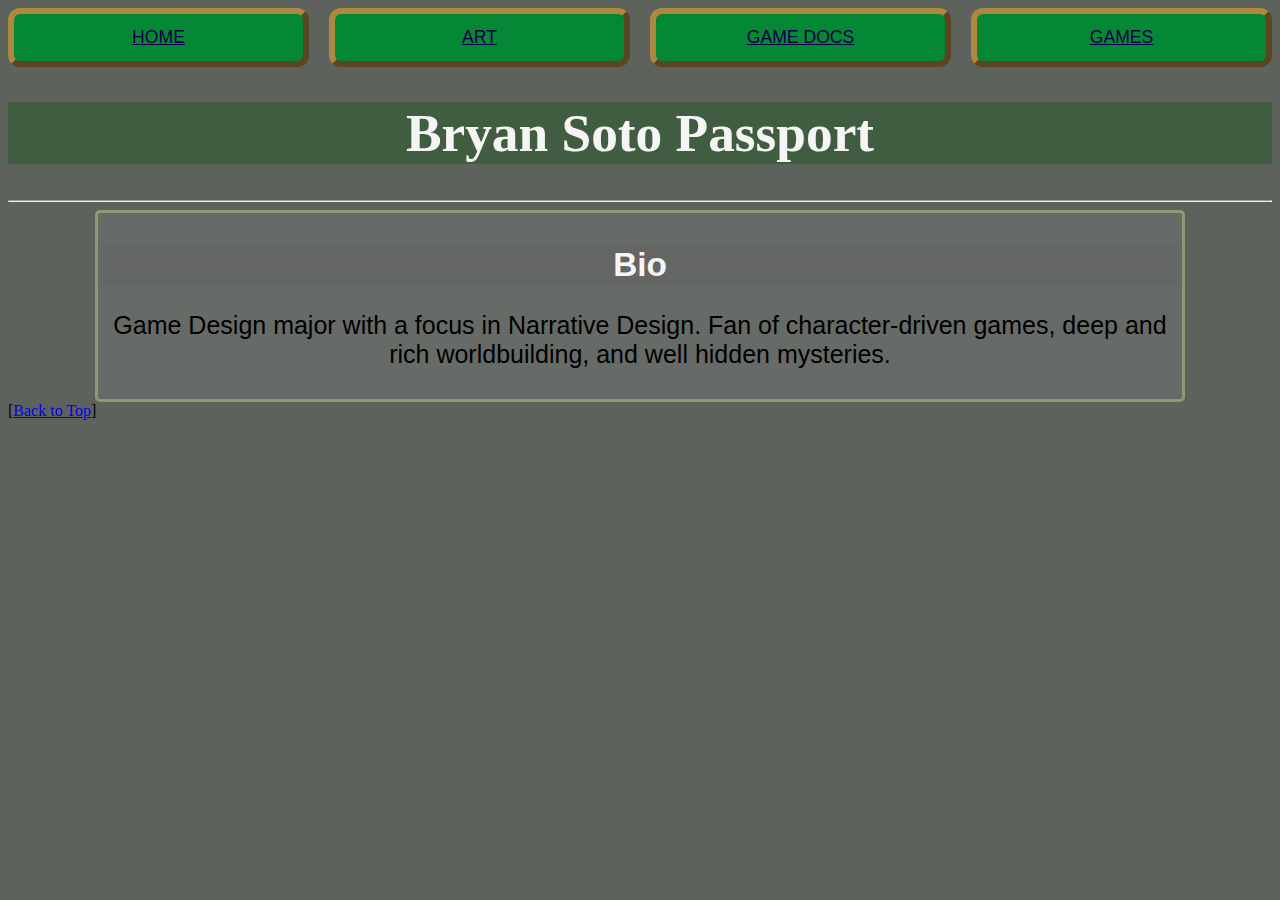
<file: GDDBIO/index.html>
<html>

<head>
        <title>Bryan Soto</title>
        <meta charset="utf-8">
        <link href="portfolio.css" rel="stylesheet">
    </head>
   
   <style> 
   
    .main-nav ul {
        display: grid;
        margin-top: 1px;
        grid-gap: 20px;
        padding: 0;
        list-style: none;
        grid-template-columns: repeat(4, 1fr);
        text-align: center;
        font-family: 'Trebuchet MS', 'Lucida Sans Unicode', 'Lucida Grande', 'Lucida Sans', Arial, sans-serif;
        font-size: 30px;
                }
    .subheaders {
    font-family: 'Trebuchet MS', 'Lucida Sans Unicode', 'Lucida Grande', 'Lucida Sans', Arial, sans-serif;
    font-size: 20pt;
    border: 3px solid rgb(139, 154, 112);
    border-radius: 5px;
    padding: 5px;
    background-color: rgba(220, 220, 220, 0.082);
    text-align: center;
    margin: auto;
    width: 85%;
    }

    </style>

    <body>
      <nav class="main-nav" id="mainNav">

        <ul>
          <li class="current"><a href="bio.html">Home</a></li>
          <li><a href="writing.html">ART</a></li>
          <li><a href="GameDocs.html">Game Docs</a></li>
          <li><a href="Games.html">Games</a></li>
        </ul>

        <a href="javascript:void(0);" style="font-size:15px;" class="icon" onclick="checkWin()">☰</a>
        </nav>
        <h1 id="Top">Bryan Soto Passport</h1>
        <hr>
        <div class="subheaders">
      
      
      
            <h2 id="Bio">Bio</h2>
      <p>Game Design major with a focus in Narrative Design. Fan of character-driven games, deep and rich worldbuilding, and well hidden mysteries.</p>
    </div>

      [<a href="#Top">Back to Top</a>]
    <script>  
      function checkWin() {
        var x = document.getElementById("mainNav");
        
        if (x.className === "main-nav") { 
            x.className += " responsive";
        } else {
            x.className = "main-nav"; /*code credit: 'https://www.w3schools.com/howto/howto_js_mobile_navbar.asp' */
        }
      }
    </script>
      

</body>

</html>
</file>
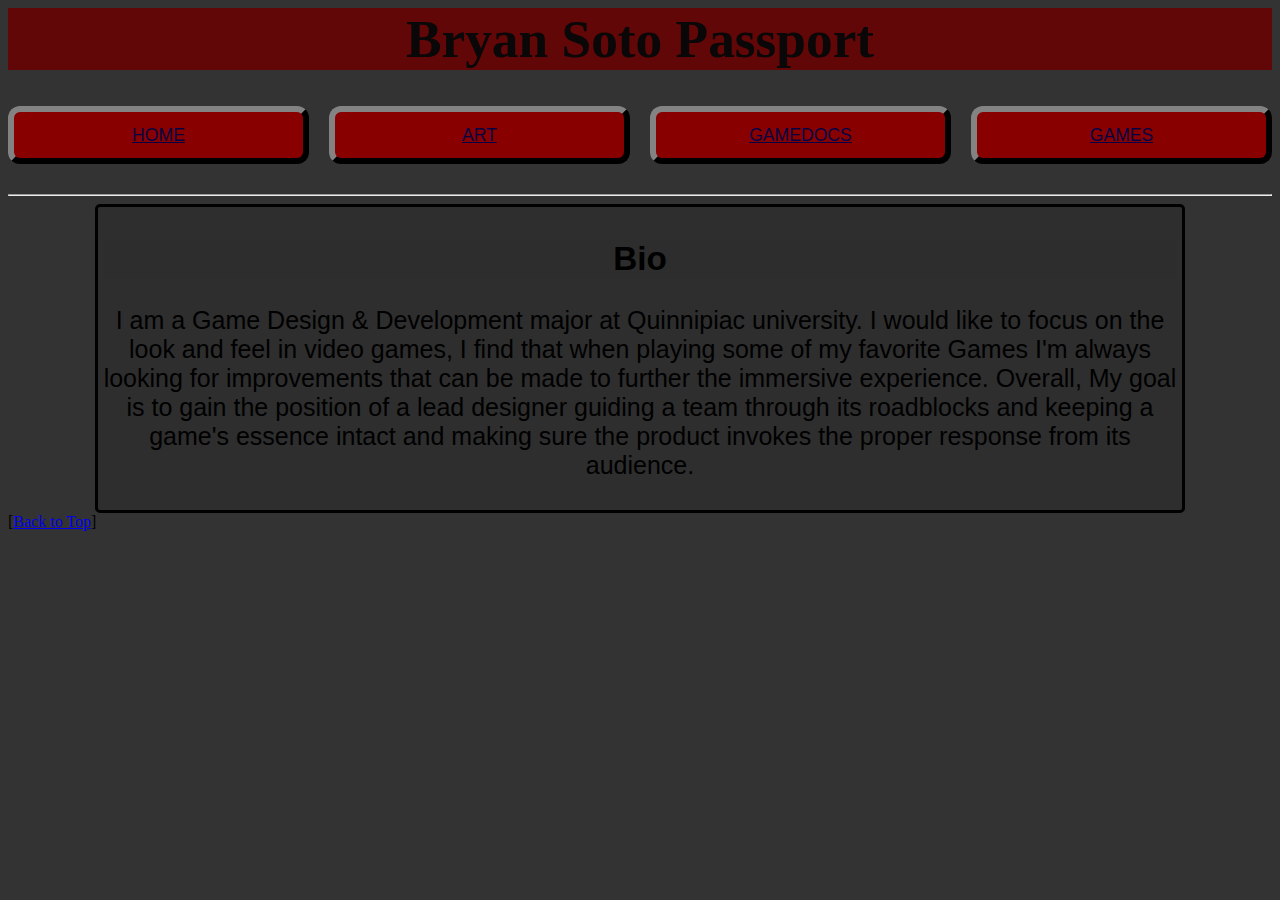
<file: GDDBIO/GDDBIO/index.html>
<html>

<head>
        <title>Bryan Soto</title>
        <meta charset="utf-8">
        <link href="portfolio.css" rel="stylesheet">
    </head>
   
   <style> 
   
    .main-nav ul {
        display: grid;
        margin-top: 1px;
        grid-gap: 20px;
        padding: 0;
        list-style: none;
        grid-template-columns: repeat(4, 1fr);
        text-align: center;
        font-family: 'Trebuchet MS', 'Lucida Sans Unicode', 'Lucida Grande', 'Lucida Sans', Arial, sans-serif;
        font-size: 30px;
                }
    .subheaders {
    font-family: 'Trebuchet MS', 'Lucida Sans Unicode', 'Lucida Grande', 'Lucida Sans', Arial, sans-serif;
    font-size: 20pt;
    border: 3px solid rgb(0, 0, 0);
    border-radius: 5px;
    padding: 5px;
    background-color: rgba(4, 4, 4, 0.082);
    text-align: center;
    margin: auto;
    width: 85%;
    }

    </style>

    <body>
      <nav class="main-nav" id="mainNav">
        <h1 id="Top">Bryan Soto Passport</h1>
        <ul>
          <li class="current"><a href="bio.html">Home</a></li>
          <li><a href="writing.html">ART</a></li>
          <li><a href="GameDocs.html">GameDocs</a></li>
          <li><a href="Games.html">Games</a></li>
        </ul>

        <a href="javascript:void(0);" style="font-size:15px;" class="icon" onclick="checkWin()">☰</a>
        </nav>
        
        <hr>
        
      <div class="subheaders">
      <h2 id="Bio">Bio</h2>
      <p>I am a Game Design & Development major at Quinnipiac university. I would like to focus on the look and feel in video games, I find that when playing some of my favorite Games I'm always
        looking for improvements that can be made to further the immersive experience. Overall, My goal is to gain the position of a lead designer guiding a team through its roadblocks and keeping
        a game's essence intact and making sure the product invokes the proper response from its audience. 
      </p>

    </div>








      [<a href="#Top">Back to Top</a>]
    <script>  
      function checkWin() {
        var x = document.getElementById("mainNav");
        
        if (x.className === "main-nav") { 
            x.className += " responsive";
        } else {
            x.className = "main-nav"; /*code credit: 'https://www.w3schools.com/howto/howto_js_mobile_navbar.asp' */
        }
      }
    </script>
      

</body>

</html>
</file>
<file: GDDBIO/portfolio.css>
body {
    background-color: rgb(93, 98, 93);
  }
  
  h1 {
    color: whitesmoke;
    font-size: 40pt;
    background-color: rgba(7, 85, 7, 0.322);
    text-align: center;
  }
  h2 {
    color: whitesmoke;
    font-size: 25pt;
    background-color: rgba(47, 49, 47, 0.068);
    text-align: center;
  }
  p {
    font-family:'Trebuchet MS', 'Lucida Sans Unicode', 'Lucida Grande', 'Lucida Sans', Arial, sans-serif;
    font-size: 25px;
  }
  .subheaders  {
  font-family: 'Trebuchet MS', 'Lucida Sans Unicode', 'Lucida Grande', 'Lucida Sans', Arial, sans-serif;
  font-size: 20pt;
  border: 3px solid rgb(139, 154, 112);
  border-radius: 5px;
  padding: 5px;
  background-color: rgba(220, 220, 220, 0.082);
  text-align: center;
  margin: auto;
  width:85%;
  }
  .liststyle {
      font-family: 'Trebuchet MS', 'Lucida Sans Unicode', 'Lucida Grande', 'Lucida Sans', Arial, sans-serif;
  font-size: 20pt;
  border: 3px solid rgb(139, 154, 112);
  border-radius: 5px;
  padding: 5px;
  background-color: rgba(220, 220, 220, 0.082);
  margin: auto;
  width:85%;
  margin-top: 4px;
  }
  .liststyle p{
    font-family:'Trebuchet MS', 'Lucida Sans Unicode', 'Lucida Grande', 'Lucida Sans', Arial, sans-serif;
    font-size: 28px;
  text-align: left;
  }
  img{
  padding: 10px;
  margin: 10px;
  float: right;
  display: flex;
  align-self: center;
  }
  .content {

    border: 3px solid rgb(139, 154, 112);
    border-radius: 5px;
    padding: 5px;
    background-color: rgba(220, 220, 220, 0.082);
    margin: auto;
    width:85%;
    margin-top: 4px;

    border-style: solid;
}
.content .titleRow {
  display: flex;
  flex-direction: row;
  flex-wrap: nowrap;
  justify-content: center;
  align-items: center;
}

.content .titleRow a {
  border-width: 2px;
  border-style: solid;
  text-align: center;
  font-family: Consolas, monospace, sans-serif;
  display: block;
  text-decoration: none;
  padding: 15px;
  font-size: 18pt;
}
  .content .row {
    display: flex;
    flex-direction: row;
    flex-wrap: nowrap;
    justify-content: space-evenly;
    align-items: center;
} 
.content .row object {
  height: 900px;
  width: 900px;
  margin: 15px;
}

  .main-nav ul{
  
  display: grid;
  margin-top: 1px;
  grid-gap: 20px;
  padding: 0;
  list-style: none;
  grid-template-columns: repeat(4, 1fr);
  text-align: center;
  font-family:'Trebuchet MS', 'Lucida Sans Unicode', 'Lucida Grande', 'Lucida Sans', Arial, sans-serif;
  font-size: 30px;
  }
  .main-nav a{
      border-color: #ae8840;
      background-color: #048836;
   border-radius: 12px;
   border-width: 6px;
   border-style: outset;
    color: #070044;
  display: block;
  padding: 0.8rem;
  text-align: center;
  text-transform: uppercase;
  text-emphasis: bold;
  font-size: 1.1rem;
  }
  .main-nav a:hover{
  background-color: #04b146;
  }
  .main-nav b{
      border-color: #ae8840;
      background-color: #FABF18;
   border-radius: 12px;
   border-width: 6px;
   border-style: outset;
    color: #8B6F59;
  display: block;
  text-decoration: none;
  padding: 0.8rem;
  text-align: center;
  text-transform: uppercase;
  font-size: 1.1rem;
  }
  .main-nav b:hover{
  background-color: #c2e4e7;
  }
  .main-nav .icon{
      display: none;
      }

      @media (max-width: 600px) {

        .main-nav li {
        display: none;
      }
        
        .main-nav .icon{
        display: block;
        position: absolute;
        left: 1;
        top: 0;
        }
        
      .centerHolder{
      grid-template-columns: 1fr;
      }
      .main-nav ul{
        grid-template-columns: 1fr; 
        }
      
      .main-nav.responsive li {
         display: inline;
         text-align: center;
        background-color: #3aaef100;
      }
    }
    .contact {
            font-size:12pt;
            font-weight: bold;
            text-align: center;
             }
</file>
<file: GDDBIO/GDDBIO/portfolio.css>
body {
    background-color: rgba(0, 0, 0, 0.8);
  }
  
  h1 {
    color: rgb(9, 7, 7);
    font-size: 40pt;
    background-color: rgba(106, 0, 0, 0.851);
    text-align: center;
  }
  h2 {
    color: rgb(0, 0, 0);
    font-size: 25pt;
    background-color: rgba(47, 49, 47, 0.068);
    text-align: center;
  }
  p {
    font-family:'Trebuchet MS', 'Lucida Sans Unicode', 'Lucida Grande', 'Lucida Sans', Arial, sans-serif;
    font-size: 25px;
  }
  .subheaders  {
  font-family: 'Trebuchet MS', 'Lucida Sans Unicode', 'Lucida Grande', 'Lucida Sans', Arial, sans-serif;
  font-size: 20pt;
  border: 3px solid rgb(139, 154, 112);
  border-radius: 5px;
  padding: 5px;
  background-color: rgba(220, 220, 220, 0.082);
  text-align: center;
  margin: auto;
  width:85%;
  }
  .liststyle {
      font-family: 'Trebuchet MS', 'Lucida Sans Unicode', 'Lucida Grande', 'Lucida Sans', Arial, sans-serif;
  font-size: 20pt;
  border: 3px solid rgb(139, 154, 112);
  border-radius: 5px;
  padding: 5px;
  background-color: rgba(220, 220, 220, 0.082);
  margin: auto;
  width:85%;
  margin-top: 4px;
  }
  .liststyle p{
    font-family:'Trebuchet MS', 'Lucida Sans Unicode', 'Lucida Grande', 'Lucida Sans', Arial, sans-serif;
    font-size: 28px;
  text-align: left;
  }
  img{
  padding: 10px;
  margin: 10px;
  float: right;
  display: flex;
  align-self: center;
  }
  .content {

    border: 3px solid rgb(139, 154, 112);
    border-radius: 5px;
    padding: 5px;
    background-color: rgba(220, 220, 220, 0.082);
    margin: auto;
    width:85%;
    margin-top: 4px;

    border-style: solid;
}
.content .titleRow {
  display: flex;
  flex-direction: row;
  flex-wrap: nowrap;
  justify-content: center;
  align-items: center;
}

.content .titleRow a {
  border-width: 2px;
  border-style: solid;
  text-align: center;
  font-family: Consolas, monospace, sans-serif;
  display: block;
  text-decoration: none;
  padding: 15px;
  font-size: 18pt;
}
  .content .row {
    display: flex;
    flex-direction: row;
    flex-wrap: nowrap;
    justify-content: space-evenly;
    align-items: center;
} 
.content .row object {
  height: 900px;
  width: 900px;
  margin: 15px;
}

  .main-nav ul{
  
  display: grid;
  margin-top: 1px;
  grid-gap: 20px;
  padding: 0;
  list-style: none;
  grid-template-columns: repeat(4, 1fr);
  text-align: center;
  font-family:'Trebuchet MS', 'Lucida Sans Unicode', 'Lucida Grande', 'Lucida Sans', Arial, sans-serif;
  font-size: 30px;
  }
  .main-nav a{
      border-color: #2f2f2f;
      background-color: #880000;
   border-radius: 12px;
   border-width: 6px;
   border-style: outset;
    color: #070044;
  display: block;
  padding: 0.8rem;
  text-align: center;
  text-transform: uppercase;
  text-emphasis: bold;
  font-size: 1.1rem;
  }
  .main-nav a:hover{
  background-color: #760303;
  }
  .main-nav b{
      border-color: #ae8840;
      background-color: #FABF18;
   border-radius: 12px;
   border-width: 6px;
   border-style: outset;
    color: #8B6F59;
  display: block;
  text-decoration: none;
  padding: 0.8rem;
  text-align: center;
  text-transform: uppercase;
  font-size: 1.1rem;
  }
  .main-nav b:hover{
  background-color: #c2e4e7;
  }
  .main-nav .icon{
      display: none;
      }

      @media (max-width: 600px) {

        .main-nav li {
        display: none;
      }
        
        .main-nav .icon{
        display: block;
        position: absolute;
        left: 1;
        top: 0;
        }
        
      .centerHolder{
      grid-template-columns: 1fr;
      }
      .main-nav ul{
        grid-template-columns: 1fr; 
        }
      
      .main-nav.responsive li {
         display: inline;
         text-align: center;
        background-color: #3aaef100;
      }
    }
    .contact {
            font-size:12pt;
            font-weight: bold;
            text-align: center;
             }
</file>
